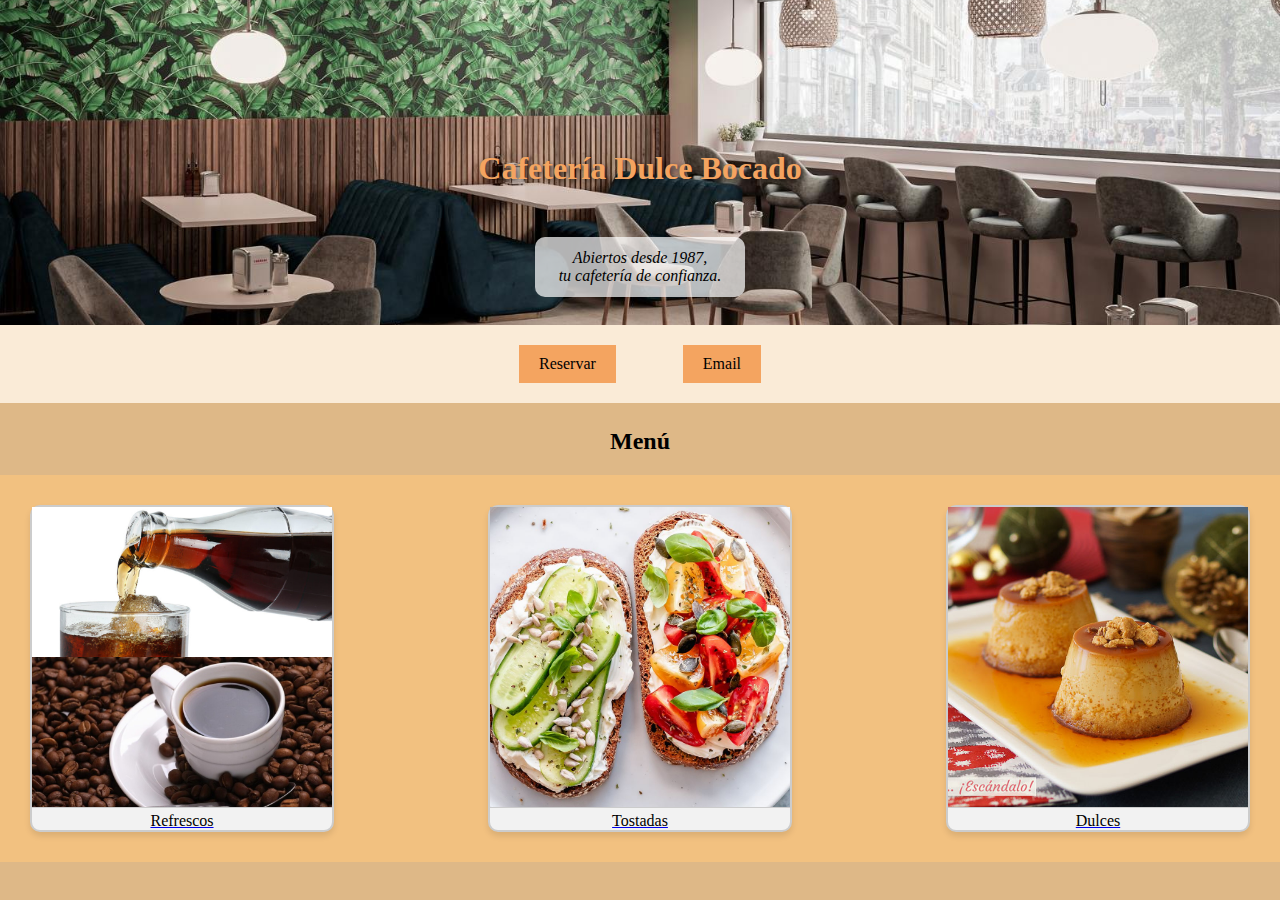
<file: index.html>
<!DOCTYPE html>
<html lang="es">

<head>
	<link rel="stylesheet" href="estiloscafe.css">
	<meta charset="utf-8" />
	<meta name="description" content="café, postres, batidos" />
	<meta name="author" content="Cafe" />
    <meta name="viewport" content="width=device-width, initial-scale=1.0" />
</head>

<body>
	<h1>Cafetería Dulce Bocado</h1>
	<div class="imagenentrada"></div>
	<div class="cuadrointro"><p class="introduccion"><em>Abiertos desde 1987,<br> tu cafetería de confianza.</em></p></div>
		<nav class="navbar">
		<ul class="nav-list">
			<li><a href="#!" class="enlacecuadros"><div class="cuadrados">Reservar</div></a></li>
			<li><a href="#!" class="enlacecuadros"><div class="cuadrados">Email</div></a></li>
		</ul>
	</nav>

	<h2>Menú</h2>

	<div class="container">
		<a href="#!" class ="carta">
				<img src="imagenes/refrescos.jpg" alt="Refrescos">
				<p>Refrescos</p>
		</a>
		<a href="#!" class="carta">
				<img src="imagenes/tostadas.jpg" alt="Tostadas">
				<p>Tostadas</p>
		</a>
		<a href="#!" class="carta">
				<img src="imagenes/dulces.jpg" alt="Dulces">
				<p>Dulces</p>
		</a>
	</div>

</body>
</html>
</file>
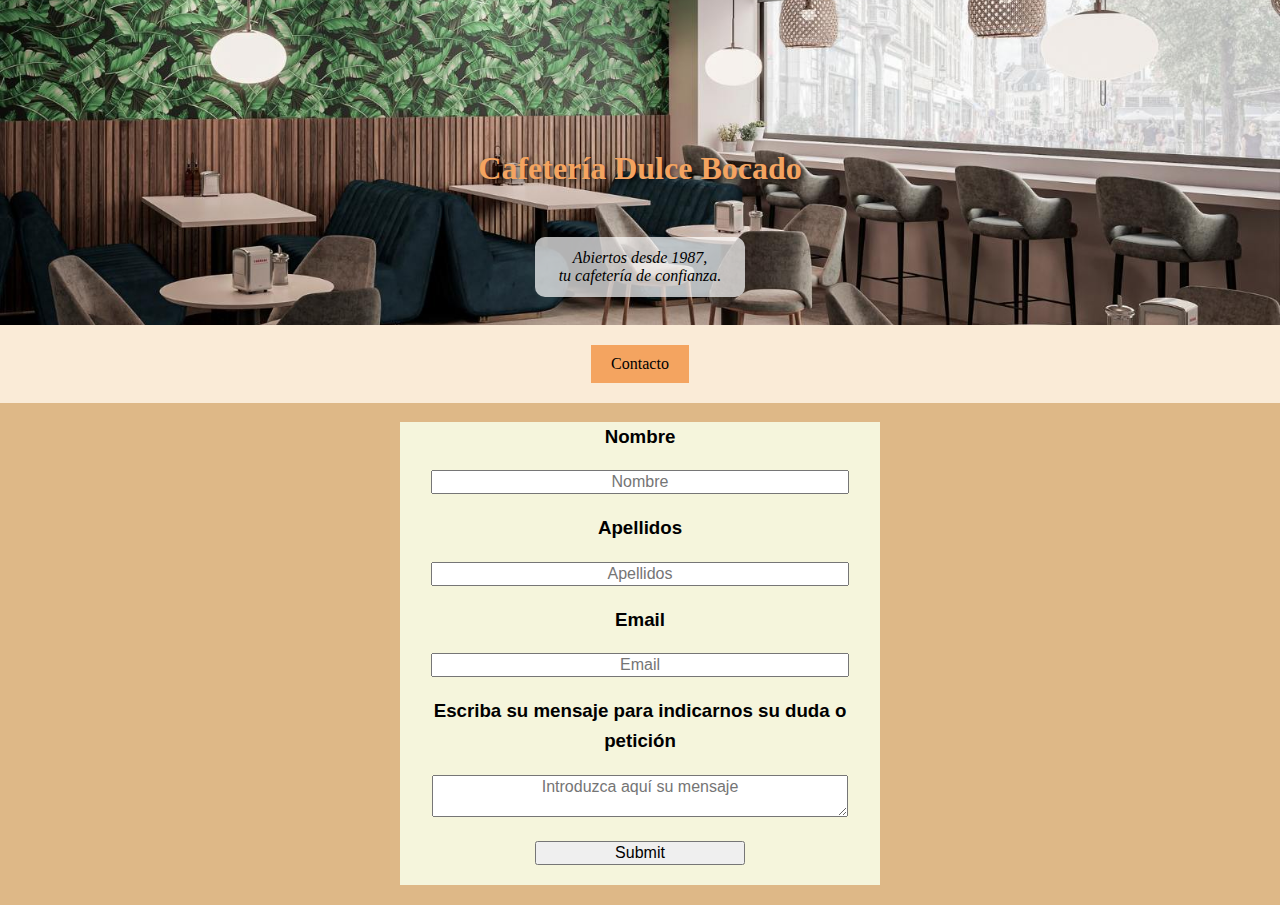
<file: contacto.html>
<!DOCTYPE HTML>
<html>
    <head>
    <link rel="stylesheet" href="contacto.css">
	<meta charset="utf-8" />
	<meta name="description" content="café, postres, batidos" />
	<meta name="author" content="Cafe" />
    <meta name="viewport" content="width=device-width, initial-scale=1.0" />
    </head>

    <body>
        <h1>Cafetería Dulce Bocado</h1>
        <div class="imagenentrada"></div>
        <div class="cuadrointro"><p class="introduccion"><em>Abiertos desde 1987,<br> tu cafetería de confianza.</em></p></div>
        <nav class="navbar">
            <ul class="nav-list">
                <li><a href="contacto.html" class="enlacecuadros"><div class="cuadrados">Contacto</div></a></li>
            </ul>
        </nav>

        <div class="contenedor">
            <h3 class="datos">Nombre</h3>
                <input placeholder="Nombre" type="text" class="nombre" id="nombre" name="nombre">
            <h3 class="datos">Apellidos</h3>
                <input placeholder="Apellidos" type="text" class="apellidos" id="apellidos" name="apellidos">
            <h3 class="datos">Email</h3>
                <input placeholder="Email" type="email" class="email" id="email" name="email">
            <h3 class="datos">Escriba su mensaje para indicarnos su duda o petición</h3>
                <textarea class="mensaje" placeholder="Introduzca aquí su mensaje" type="text" class="mensaje" id="mensaje" name="mensaje"></textarea>
                <input type="submit" class="submit" name="submit">
        </div>
    </body>


</html>
</file>
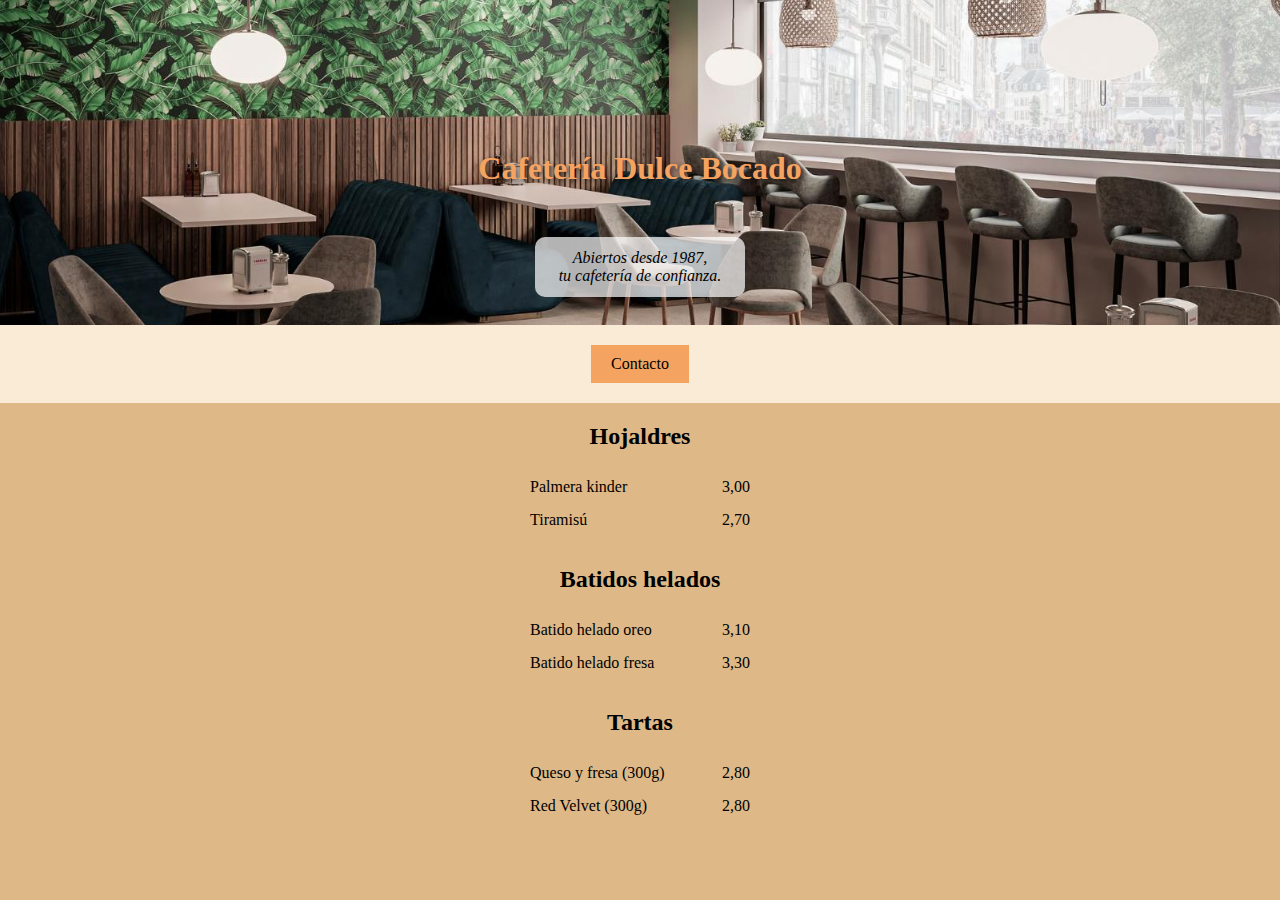
<file: dulces.html>
<!DOCTYPE HTML>
<html lang="es">

<head>
    <link rel="stylesheet" href="dulces.css">
	<meta charset="utf-8" />
	<meta name="description" content="café, postres, batidos" />
	<meta name="author" content="Cafe" />
    <meta name="viewport" content="width=device-width, initial-scale=1.0" />
</head>

<body>
    <h1>Cafetería Dulce Bocado</h1>
	<div class="imagenentrada"></div>
	<div class="cuadrointro"><p class="introduccion"><em>Abiertos desde 1987,<br> tu cafetería de confianza.</em></p></div>
	<nav class="navbar">
		<ul class="nav-list">
			<li><a href="contacto.html" class="enlacecuadros"><div class="cuadrados">Contacto</div></a></li>
		</ul>
	</nav>

    <h2>Hojaldres</h2>
        <div class="contenedor">
            <div class="item">
                <p>Palmera kinder</p>
                <p class="precio">3,00</p>
            </div>
            <div class="item">
                <p>Tiramisú</p>
                <p class="precio">2,70</p>
            </div>
        </div>
    
    <h2>Batidos helados</h2>
        <div class="contenedor">
            <div class="item">
                <p>Batido helado oreo</p>
                <p class="precio">3,10</p>
            </div>
            <div class="item">
                <p>Batido helado fresa</p>
                <p class="precio">3,30</p>
            </div>
        </div>

    <h2>Tartas</h2>
        <div class="contenedor">
            <div class="item">
                <p>Queso y fresa (300g)</p>
                <p class="precio">2,80</p>
            </div>
            <div class="item">
                <p>Red Velvet (300g)</p>
                <p class="precio">2,80</p>
            </div>
        </div>

</body>

</html>
</file>
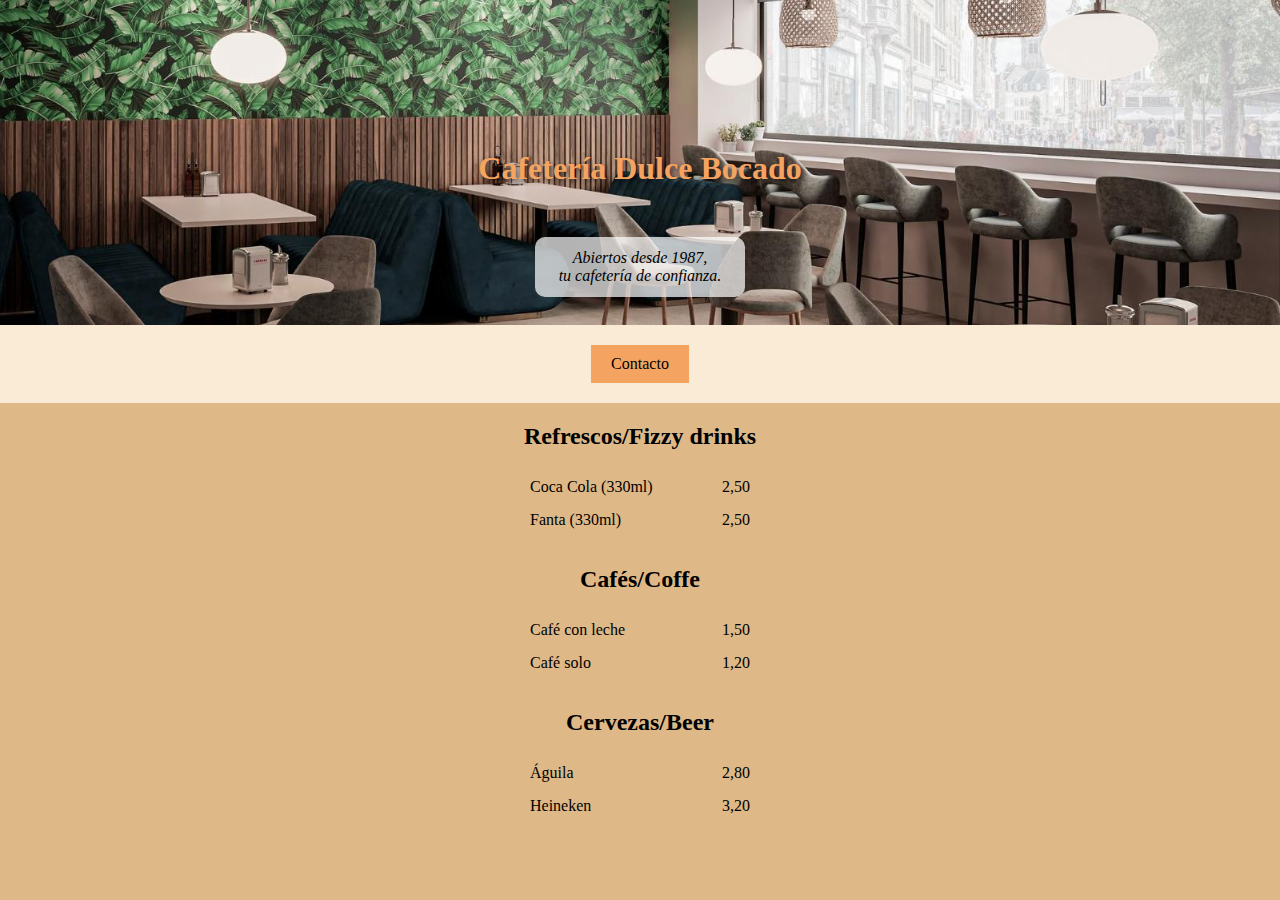
<file: refrescos.html>
<!DOCTYPE HTML>
<html lang="es">

<head>
    <link rel="stylesheet" href="refrescos.css">
	<meta charset="utf-8" />
	<meta name="description" content="café, postres, batidos" />
	<meta name="author" content="Cafe" />
    <meta name="viewport" content="width=device-width, initial-scale=1.0" />
</head>

<body>
    <h1>Cafetería Dulce Bocado</h1>
	<div class="imagenentrada"></div>
	<div class="cuadrointro"><p class="introduccion"><em>Abiertos desde 1987,<br> tu cafetería de confianza.</em></p></div>
	<nav class="navbar">
		<ul class="nav-list">
			<li><a href="#!" class="enlacecuadros"><div class="cuadrados">Contacto</div></a></li>
		</ul>
	</nav>

    <h2>Refrescos/Fizzy drinks</h2>
        <div class="contenedor">
            <div class="item">
                <p>Coca Cola (330ml)</p>
                <p class="precio">2,50</p>
            </div>
            <div class="item">
                <p>Fanta (330ml)</p>
                <p class="precio">2,50</p>
            </div>
        </div>
    
    <h2>Cafés/Coffe</h2>
        <div class="contenedor">
            <div class="item">
                <p>Café con leche</p>
                <p class="precio">1,50</p>
            </div>
            <div class="item">
                <p>Café solo</p>
                <p class="precio">1,20</p>
            </div>
        </div>

    <h2>Cervezas/Beer</h2>
        <div class="contenedor">
            <div class="item">
                <p>Águila</p>
                <p class="precio">2,80</p>
            </div>
            <div class="item">
                <p>Heineken</p>
                <p class="precio">3,20</p>
            </div>
        </div>

</body>

</html>
</file>
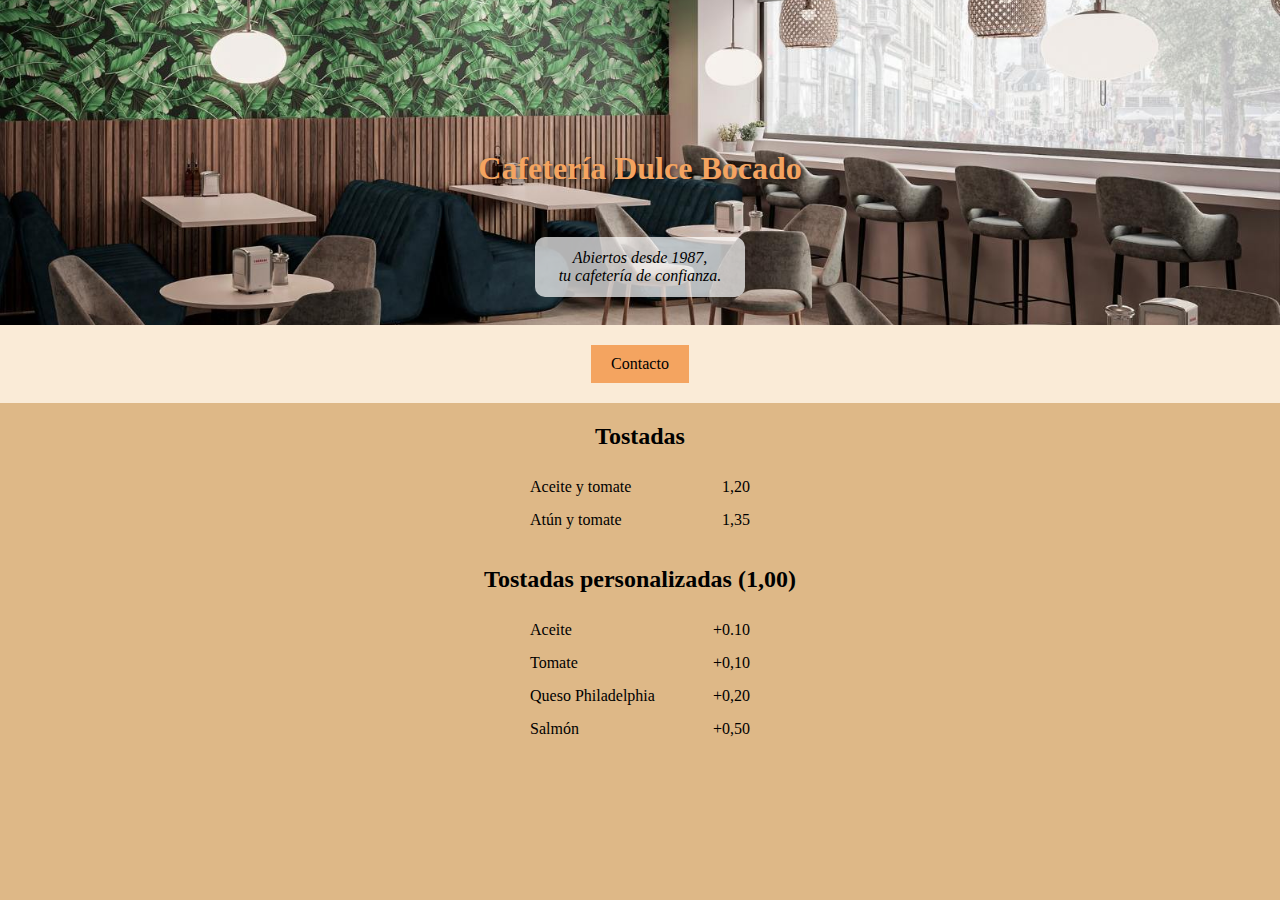
<file: tostadas.html>
<!DOCTYPE HTML>
<html lang="es">

<head>
    <link rel="stylesheet" href="tostadas.css">
	<meta charset="utf-8" />
	<meta name="description" content="café, postres, batidos" />
	<meta name="author" content="Cafe" />
    <meta name="viewport" content="width=device-width, initial-scale=1.0" />
</head>

<body>
    <h1>Cafetería Dulce Bocado</h1>
	<div class="imagenentrada"></div>
	<div class="cuadrointro"><p class="introduccion"><em>Abiertos desde 1987,<br> tu cafetería de confianza.</em></p></div>
	<nav class="navbar">
		<ul class="nav-list">
			<li><a href="#!" class="enlacecuadros"><div class="cuadrados">Contacto</div></a></li>
		</ul>
	</nav>

    <h2>Tostadas</h2>
        <div class="contenedor">
            <div class="item">
                <p>Aceite y tomate</p>
                <p class="precio">1,20</p>
            </div>
            <div class="item">
                <p>Atún y tomate</p>
                <p class="precio">1,35</p>
            </div>
        </div>
    
    <h2>Tostadas personalizadas (1,00)</h2>
        <div class="contenedor">
            <div class="item">
                <p>Aceite</p>
                <p class="precio">+0.10</p>
            </div>
            <div class="item">
                <p>Tomate</p>
                <p class="precio">+0,10</p>
            </div>
            <div class="item">
                <p>Queso Philadelphia</p>
                <p class="precio">+0,20</p>
            </div>
            <div class="item">
                <p>Salmón</p>
                <p class="precio">+0,50</p>
            </div>
        </div>

</body>

</html>
</file>
<file: estiloscafe.css>
html, body {
  margin: 0;
  padding: 0;
  width: 100%;
  background-color: burlywood;
  overflow-x: hidden;
}

h1{
	color: sandybrown;
	text-align: center;
	background-image: url("imagenes/entrada.jpg");
  	background-size: cover;
  	background-position: center;
  	padding: 150px 0px;
  	text-shadow: 2px 2px 5px rgba(0,0,0,0.6);
	margin: 0;
	width: 100%;
}

.cuadrointro{
	display:flex;
	align-items: center;
	width: 100%;
	margin-top: -100px;
}

.introduccion{
	background-color: rgba(255, 255, 255, 0.7);
	margin: 0 auto;
	padding: 12px 24px;
	text-align: center;
	border-radius: 10px;
}

.navbar{
	padding: 10px;
	background-color: antiquewhite;
	margin-top: 28px;
}

.nav-list{
	display: flex;
	flex-direction: row;
	margin: 0 auto;
	justify-content: center;
	padding: 0;
	gap: 15px;
	list-style: none;
}

.nav-list li{
	display:flex;
	padding: 10px 20px;
	margin-left: 4px;
	margin-right: 4px;
}

.cuadrados{
background-color:sandybrown;
border-color: rgb(209, 27, 27);
margin-left: 2px;
margin-right: 2px;
text-align: center;
padding: 10px 20px;
}

.enlacecuadros{
	text-decoration: none;
	color: black;
}

h2{
	text-align: center;
	margin-top: 5px;
	padding: 20px;
}

.container{
	display:flex;
	background-color: rgb(242, 193, 128);
	flex-wrap: wrap;
	justify-content: space-between;
	gap: 10px;
	padding: 20px;
	margin-top: -20px;
}

.carta{
  flex: 1 1 0;
  aspect-ratio: 4/4;
  max-width: 300px;
  background-color: #f2f2f2;
  border: 2px solid #ccc;
  border-radius: 10px;
  box-shadow: 0 4px 6px rgba(0,0,0,0.1);
  text-align: center;
  margin: 10px;
}

.carta img{
  width: 100%;
  height: 100%;
  object-fit: cover;
  border-bottom: 1px solid #ccc;
}

.carta p{
	text-align: center;
	margin: 0 auto;
	text-decoration: none;
	color:black;
}

@media (max-width: 632px){

  .container{
    flex-direction: column;
	align-items: center;
  }

  .carta{
	height: 90%;
	width: width 90%;
	margin-bottom: 20px;
  }
}
</file>
<file: contacto.css>
html, body {
    margin: 0;
    padding: 0;
    width: 100%;
    background-color: burlywood;
    overflow-x: hidden;
    scroll-behavior: smooth;
    justify-content: center;
    align-items: center;
}

h1{
	color: sandybrown;
	text-align: center;
	background-image: url("imagenes/entrada.jpg");
  	background-size: cover;
  	background-position: center;
  	padding: 150px 0px;
  	text-shadow: 2px 2px 5px rgba(0,0,0,0.6);
	margin: 0;
	width: 100%;
}

.cuadrointro{
	display:flex;
	align-items: center;
	width: 100%;
	margin-top: -100px;
}

.introduccion{
	background-color: rgba(255, 255, 255, 0.7);
	margin: 0 auto;
	padding: 12px 24px;
	text-align: center;
	border-radius: 10px;
}

.navbar{
	padding: 10px;
	background-color: antiquewhite;
	margin-top: 28px;
}

.nav-list{
	display: flex;
	flex-direction: row;
	margin: 0 auto;
	justify-content: center;
	padding: 0;
	gap: 15px;
	list-style: none;
}

.nav-list li{
	display:flex;
	padding: 10px 20px;
	margin-left: 4px;
	margin-right: 4px;
}

.cuadrados{
    background-color:sandybrown;
    margin-left: 2px;
    margin-right: 2px;
    text-align: center;
    padding: 10px 20px;
}

.enlacecuadros{
	text-decoration: none;
	color: black;
}

.contenedor{
    text-align: center;
    background-color: beige;
    height: 100%;
    width: 100%;
    max-width: 480px;
    margin: 0 auto;
    margin-bottom: 20px;
}

.datos{
    line-height: 30px;
    font-family: 'Franklin Gothic Medium', 'Arial Narrow', Arial, sans-serif;
}

.nombre, .apellidos, .email,.mensaje {
    width: 90%;
    max-width: 410px;
    margin-left: 10px;
    margin-right: 10px;
    text-align: center;
    font-family:Arial, Helvetica, sans-serif;
    font-size:medium;
}

.submit{
    margin-top: 20px;
    margin-bottom: 20px;
    width: 90%;
    max-width: 210px;
    text-align: center;
    font-family:Arial, Helvetica, sans-serif;
    font-size:medium;
}
</file>
<file: dulces.css>
html, body {
  margin: 0;
  padding: 0;
  width: 100%;
  background-color: burlywood;
  justify-content: center;
  align-items: center;
  overflow-x: hidden;
  scroll-behavior: smooth;
}

h1{
	color: sandybrown;
	text-align: center;
	background-image: url("imagenes/entrada.jpg");
  	background-size: cover;
  	background-position: center;
  	padding: 150px 0px;
  	text-shadow: 2px 2px 5px rgba(0,0,0,0.6);
	margin: 0;
	width: 100%;
}

.cuadrointro{
	display:flex;
	align-items: center;
	width: 100%;
	margin-top: -100px;
}

.introduccion{
	background-color: rgba(255, 255, 255, 0.7);
	margin: 0 auto;
	padding: 12px 24px;
	text-align: center;
	border-radius: 10px;
}

.navbar{
	padding: 10px;
	background-color: antiquewhite;
	margin-top: 28px;
}

.nav-list{
	display: flex;
	flex-direction: row;
	margin: 0 auto;
	justify-content: center;
	padding: 0;
	gap: 15px;
	list-style: none;
}

.nav-list li{
	display:flex;
	padding: 10px 20px;
	margin-left: 4px;
	margin-right: 4px;
}

.cuadrados{
background-color:sandybrown;
border-color: rgb(209, 27, 27);
margin-left: 2px;
margin-right: 2px;
text-align: center;
padding: 10px 20px;
}

.enlacecuadros{
	text-decoration: none;
	color: black;
}

h2{
    text-align: center;
}

.contenedor{
    width: 90%;
    margin: 0 auto;
    color: black;
    padding: 0px 20px;
    margin-bottom: 30px;
	max-width: 320px;
}

.item{
    display:flex;
    justify-content: space-between;
    margin-left: 50px;
    margin-right: 50px;
    line-height: 1px;
}

@media (max-width:365px){
.contenedor{
    width: 90%;
    margin: 0 auto;
    color: black;
    padding: 0px 20px;
    margin-bottom: 30px;
	max-width: 260px;
}

.item{
    display:flex;
    justify-content: space-between;
    margin-left: 20px;
    margin-right: 20px;
    line-height: 1px;
}
}
</file>
<file: refrescos.css>
html, body {
  margin: 0;
  padding: 0;
  width: 100%;
  background-color: burlywood;
  justify-content: center;
  align-items: center;
  overflow-x: hidden;
  scroll-behavior: smooth;
}

h1{
	color: sandybrown;
	text-align: center;
	background-image: url("imagenes/entrada.jpg");
  	background-size: cover;
  	background-position: center;
  	padding: 150px 0px;
  	text-shadow: 2px 2px 5px rgba(0,0,0,0.6);
	margin: 0;
	width: 100%;
}

.cuadrointro{
	display:flex;
	align-items: center;
	width: 100%;
	margin-top: -100px;
}

.introduccion{
	background-color: rgba(255, 255, 255, 0.7);
	margin: 0 auto;
	padding: 12px 24px;
	text-align: center;
	border-radius: 10px;
}

.navbar{
	padding: 10px;
	background-color: antiquewhite;
	margin-top: 28px;
}

.nav-list{
	display: flex;
	flex-direction: row;
	margin: 0 auto;
	justify-content: center;
	padding: 0;
	gap: 15px;
	list-style: none;
}

.nav-list li{
	display:flex;
	padding: 10px 20px;
	margin-left: 4px;
	margin-right: 4px;
}

.cuadrados{
background-color:sandybrown;
border-color: rgb(209, 27, 27);
margin-left: 2px;
margin-right: 2px;
text-align: center;
padding: 10px 20px;
}

.enlacecuadros{
	text-decoration: none;
	color: black;
}

h2{
    text-align: center;
}

.contenedor{
    width: 90%;
    margin: 0 auto;
    color: black;
    padding: 0px 20px;
    margin-bottom: 30px;
	max-width: 320px;
}

.item{
    display:flex;
    justify-content: space-between;
    margin-left: 50px;
    margin-right: 50px;
    line-height: 1px;
}

@media (max-width:365px){
.contenedor{
    width: 90%;
    margin: 0 auto;
    color: black;
    padding: 0px 20px;
    margin-bottom: 30px;
	max-width: 260px;
}

.item{
    display:flex;
    justify-content: space-between;
    margin-left: 20px;
    margin-right: 20px;
    line-height: 1px;
}
}
</file>
<file: tostadas.css>
html, body {
  margin: 0;
  padding: 0;
  width: 100%;
  background-color: burlywood;
  justify-content: center;
  align-items: center;
  overflow-x: hidden;
  scroll-behavior: smooth;
}

h1{
	color: sandybrown;
	text-align: center;
	background-image: url("imagenes/entrada.jpg");
  	background-size: cover;
  	background-position: center;
  	padding: 150px 0px;
  	text-shadow: 2px 2px 5px rgba(0,0,0,0.6);
	margin: 0;
	width: 100%;
}

.cuadrointro{
	display:flex;
	align-items: center;
	width: 100%;
	margin-top: -100px;
}

.introduccion{
	background-color: rgba(255, 255, 255, 0.7);
	margin: 0 auto;
	padding: 12px 24px;
	text-align: center;
	border-radius: 10px;
}

.navbar{
	padding: 10px;
	background-color: antiquewhite;
	margin-top: 28px;
}

.nav-list{
	display: flex;
	flex-direction: row;
	margin: 0 auto;
	justify-content: center;
	padding: 0;
	gap: 15px;
	list-style: none;
}

.nav-list li{
	display:flex;
	padding: 10px 20px;
	margin-left: 4px;
	margin-right: 4px;
}

.cuadrados{
background-color:sandybrown;
border-color: rgb(209, 27, 27);
margin-left: 2px;
margin-right: 2px;
text-align: center;
padding: 10px 20px;
}

.enlacecuadros{
	text-decoration: none;
	color: black;
}

h2{
    text-align: center;
}

.contenedor{
    width: 90%;
    margin: 0 auto;
    color: black;
    padding: 0px 20px;
    margin-bottom: 30px;
	max-width: 320px;
}

.item{
    display:flex;
    justify-content: space-between;
    margin-left: 50px;
    margin-right: 50px;
    line-height: 1px;
}

@media (max-width:365px){
.contenedor{
    width: 90%;
    margin: 0 auto;
    color: black;
    padding: 0px 20px;
    margin-bottom: 30px;
	max-width: 260px;
}

.item{
    display:flex;
    justify-content: space-between;
    margin-left: 20px;
    margin-right: 20px;
    line-height: 1px;
}
}
</file>
